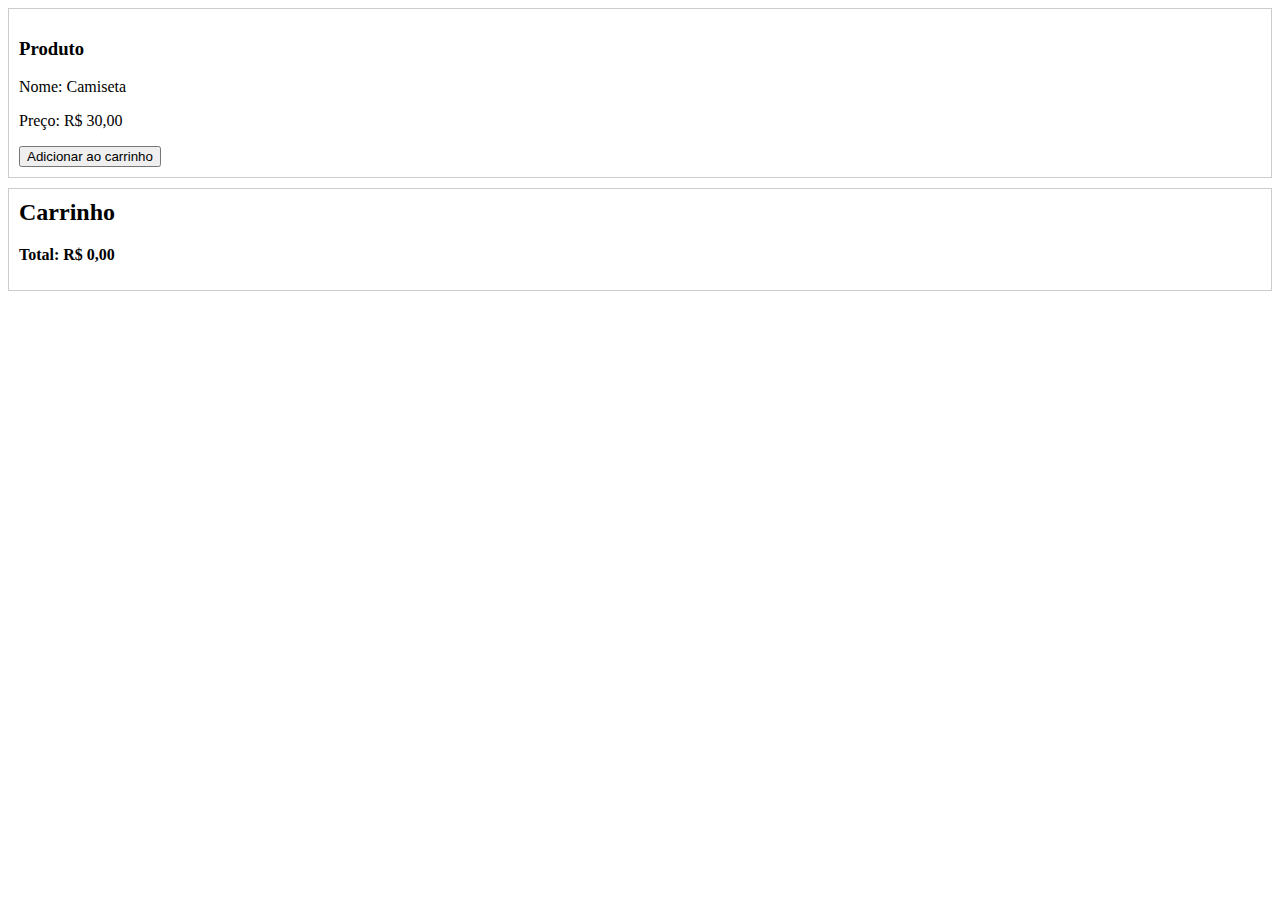
<file: adicionar carrinho/index.html>
<!DOCTYPE html>
<html>
<head>
  <title>Carrinho de Compras</title>
  <style>
    /* Estilos CSS */
    #product {
      border: 1px solid #ccc;
      padding: 10px;
      margin-bottom: 10px;
    }
    #cart {
      border: 1px solid #ccc;
      padding: 10px;
    }
    #cart h2 {
      margin-top: 0;
    }
    #cart ul {
      list-style-type: none;
      padding: 0;
    }
    #cart li {
      border-bottom: 1px solid #ccc;
      padding: 10px;
    }
    #cart .total {
      font-weight: bold;
    }
    #cart .remove-btn {
      background-color: #ff0000;
      color: #fff;
      border: none;
      padding: 5px 10px;
      border-radius: 5px;
      cursor: pointer;
    }
  </style>
</head>
<body>
  <div id="product">
    <h3>Produto</h3>
    <p>Nome: Camiseta</p>
    <p>Preço: R$ 30,00</p>
    <button id="add-to-cart">Adicionar ao carrinho</button>
  </div>
  <div id="cart">
    <h2>Carrinho</h2>
    <ul>
      <!-- Lista de itens no carrinho -->
    </ul>
    <p class="total">Total: R$ 0,00</p>
  </div>

  <script>
    // Variável para armazenar o valor total do carrinho
    var total = 0;

    // Adicionar evento de clique ao botão "Adicionar ao carrinho"
    document.getElementById("add-to-cart").addEventListener("click", function() {
      // Adicionar item ao carrinho
      var ul = document.querySelector("#cart ul");
      var li = document.createElement("li");
      li.innerHTML = "Camiseta - R$ 30,00 <button class='remove-btn'>Retirar do carrinho</button>";
      ul.appendChild(li);

      // Adicionar evento de clique ao botão "Retirar do carrinho"
      li.querySelector(".remove-btn").addEventListener("click", function() {
        // Remover item do carrinho
        ul.removeChild(li);

        // Atualizar valor total do carrinho
        total -= 30;
        document.querySelector("#cart .total").innerHTML = "Total: R$ " + total + ",00";
      });
        // Atualizar valor total do carrinho
        total += 30;
        document.querySelector("#cart .total").innerHTML = "Total: R$ " + total + ",00";
      });
  </script>
</body>
</html>
</file>
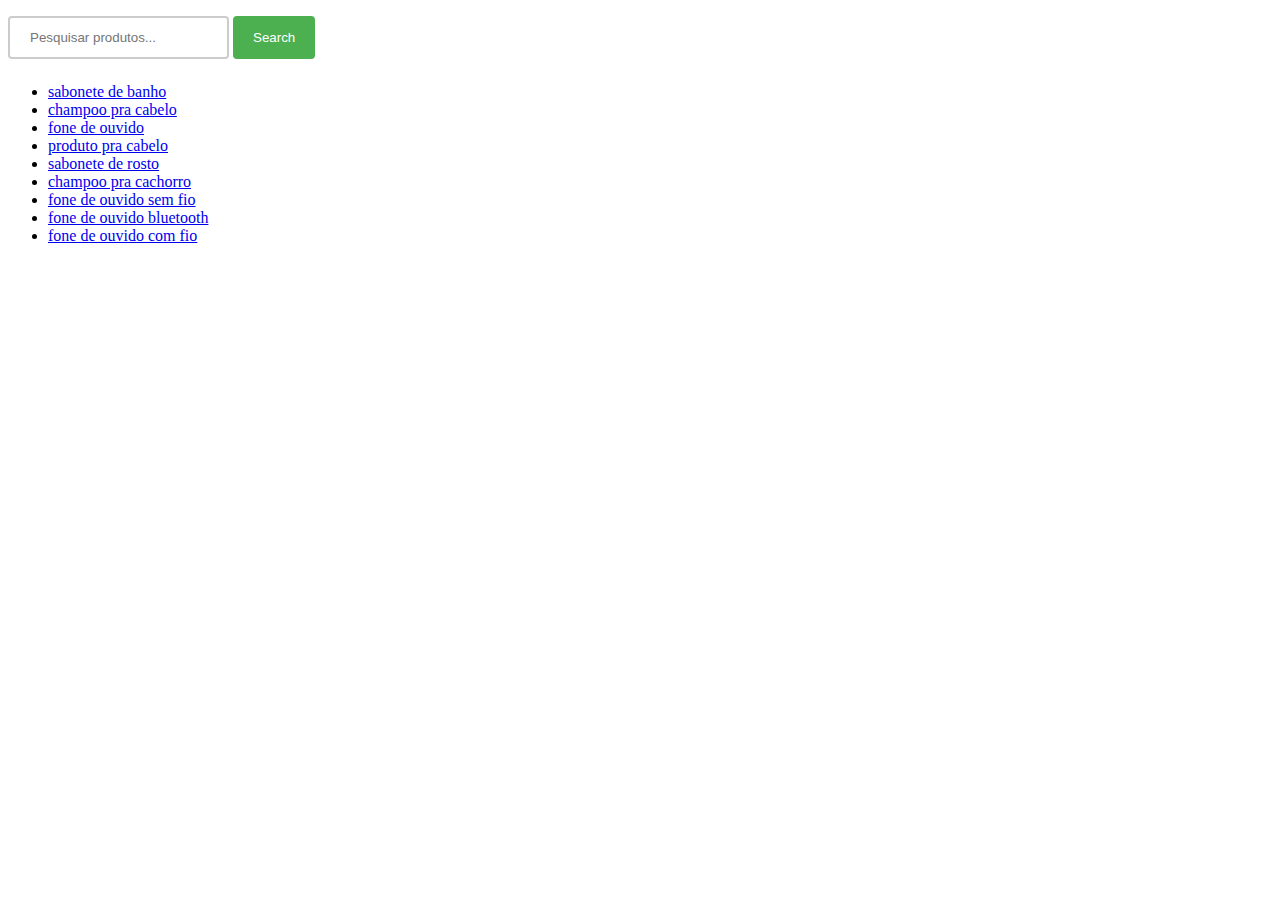
<file: filtrando produto/index.html>
<!DOCTYPE html>
<html lang="pt-br">
<head>
    <meta charset="UTF-8">
    <meta http-equiv="X-UA-Compatible" content="IE=edge">
    <meta name="viewport" content="width=device-width, initial-scale=1.0">
    <link rel="stylesheet" href="style.css">
    <title>Filtrando produto</title>
</head>
<body>
    <form>
        <input type="text" id="pesquisar" placeholder="Pesquisar produtos...">
        <button type="button" id="botaopesquisar" onclick="filtrarprodutos()">Search</button>
      </form>
      <div>
        <ul id="listadeprodutos">
            <li><a href="#">sabonete de banho</a></li>
            <li><a href="#">champoo pra cabelo</a></li>
            <li><a href="#">fone de ouvido</a></li>
            <li><a href="#">produto pra cabelo</a></li>
            <li><a href="#">sabonete de rosto</a></li>
            <li><a href="#">champoo pra cachorro</a></li>
            <li><a href="#">fone de ouvido sem fio</a></li>
            <li><a href="#">fone de ouvido bluetooth</a></li>
            <li><a href="#">fone de ouvido com fio</a></li>
        </ul>
      </div>
      <script src="java.js"></script>    
</body>
</html>
</file>
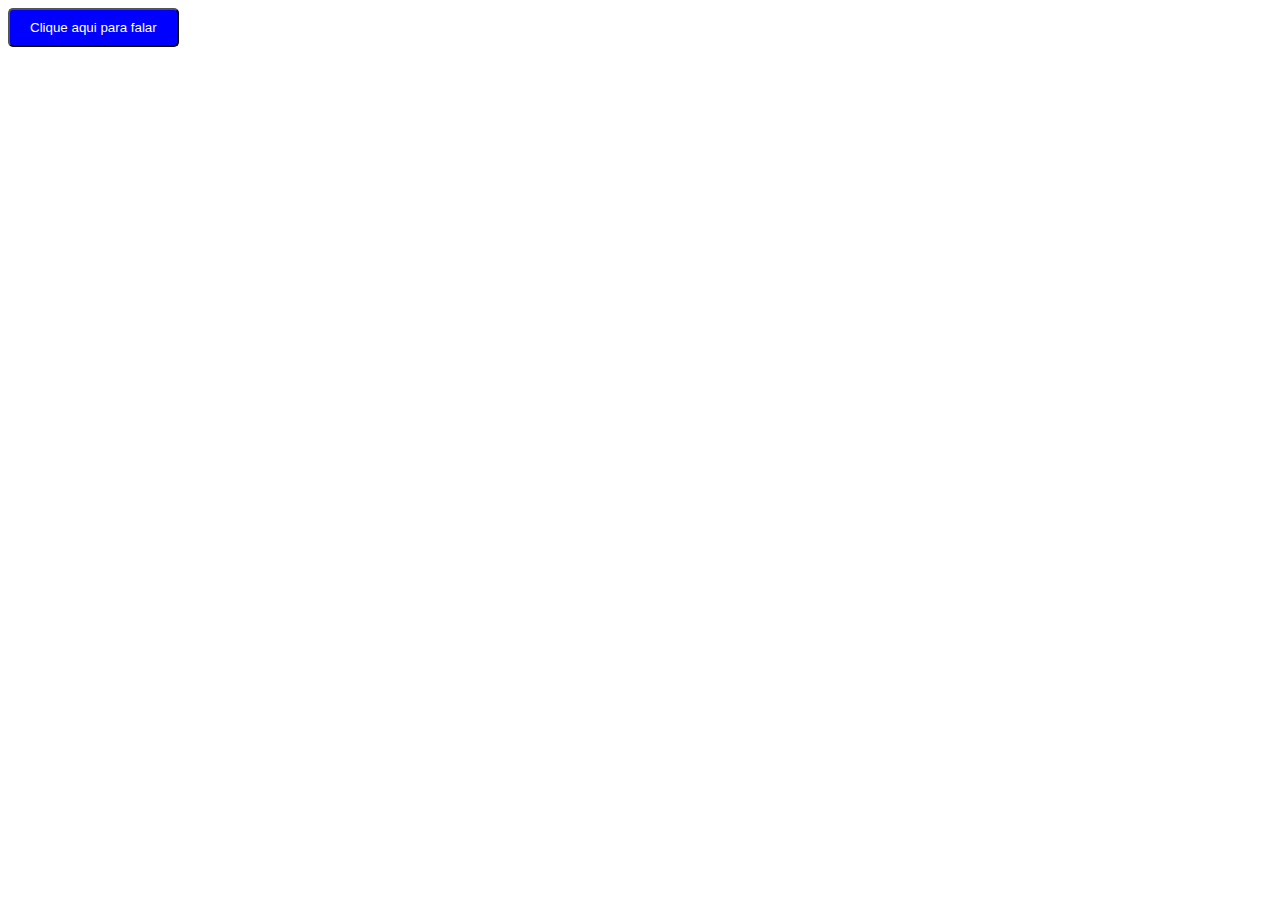
<file: microfone no site/index.html>
<!DOCTYPE html>
<html lang="pt-br">
<head>
    <meta charset="UTF-8">
    <meta http-equiv="X-UA-Compatible" content="IE=edge">
    <meta name="viewport" content="width=device-width, initial-scale=1.0">
    <title>Microfone</title>
</head>
    <style>
        /* CSS (opcional) */
        #speak-button {
            background-color: blue;
            color: white;
            padding: 10px 20px;
            border-radius: 5px;
            cursor: pointer;
        }
    </style>
<body>
    <!-- HTML -->
    <button id="speak-button">Clique aqui para falar</button>
    <p id="speech-output"></p>
    <script src="java.js"></script>
</body>
</html>
</file>
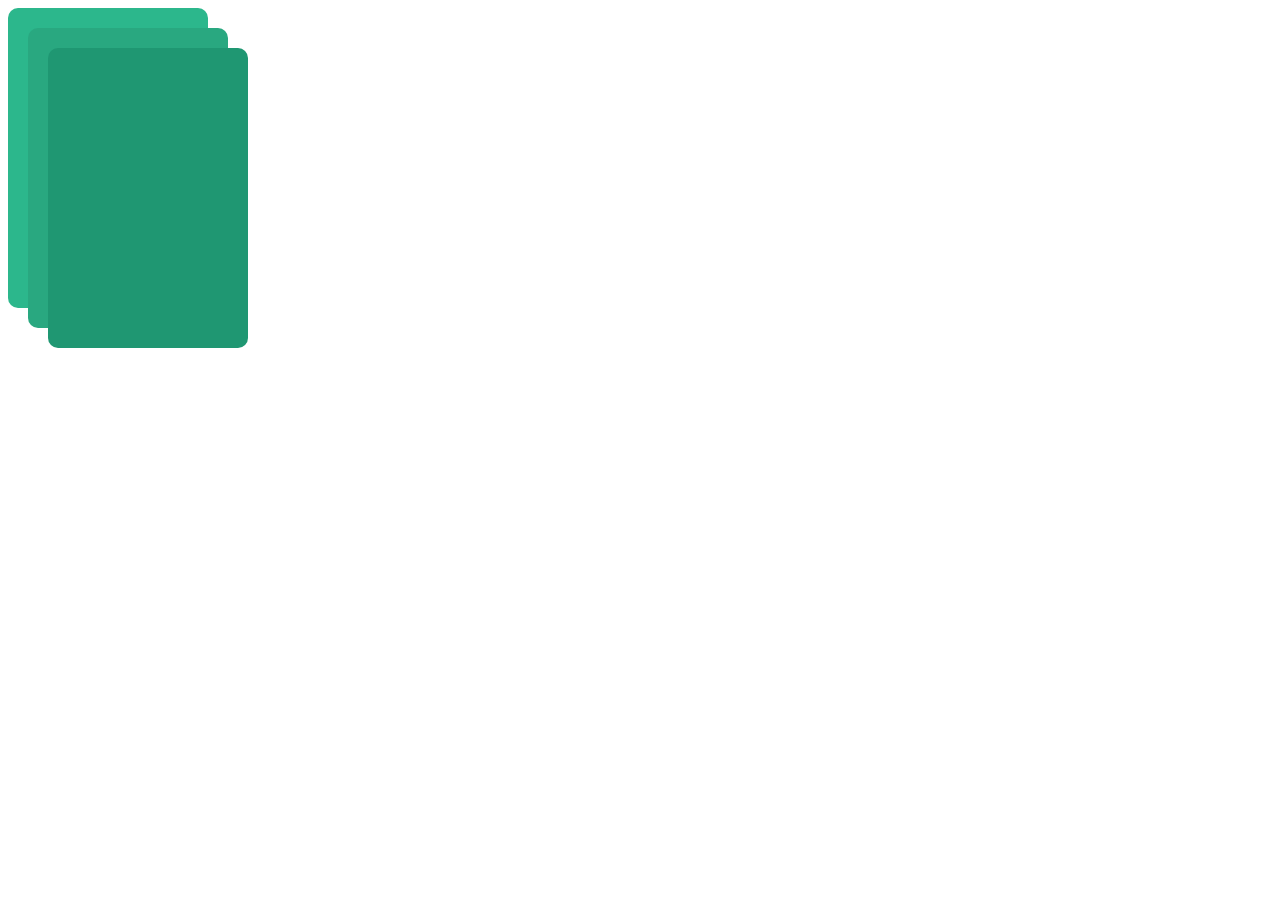
<file: retangulos separados/index.html>
<!DOCTYPE html>
<html lang="pt-br">
<head>
    <meta charset="UTF-8">
    <meta http-equiv="X-UA-Compatible" content="IE=edge">
    <meta name="viewport" content="width=device-width, initial-scale=1.0">
    <link rel="stylesheet" href="style.css">
    <title>Efeito dos retângulos</title>
</head>
<body>
    <div class="box">
        <div id="rect1"></div>
        <div id="rect2"></div>
        <div id="rect3"></div>
    </div>
    <script src="java.js"></script>
</body>
</html>
</file>
<file: filtrando produto/style.css>
#pesquisar {
    padding: 12px 20px;
    margin: 8px 0;
    box-sizing: border-box;
    border: 2px solid #ccc;
    border-radius: 4px;
}
  
#botaopesquisar {
    background-color: #4CAF50;
    color: white;
    padding: 14px 20px;
    margin: 8px 0;
    border: none;
    border-radius: 4px;
    cursor: pointer;
}
</file>
<file: retangulos separados/style.css>
#rect1, #rect2, #rect3 {
    position: absolute;
    width: 200px;
    height: 300px;
    transition: 0.3s;
}

.box {
    position: relative;
    width: 400px;
    height: 400px;
}

#rect1{
    background-color: #2CB78C;
    border-radius: 10px;
}

#rect2 {
    background-color: #29A880;
    border-radius: 10px;
    top: 20px; /* distance between rectangles */
    left: 20px;
}

#rect3 {
    background-color: #1F9772;
    border-radius: 10px;
    top: 40px; /* distance between rectangles */
    left: 40px;
}
</file>
